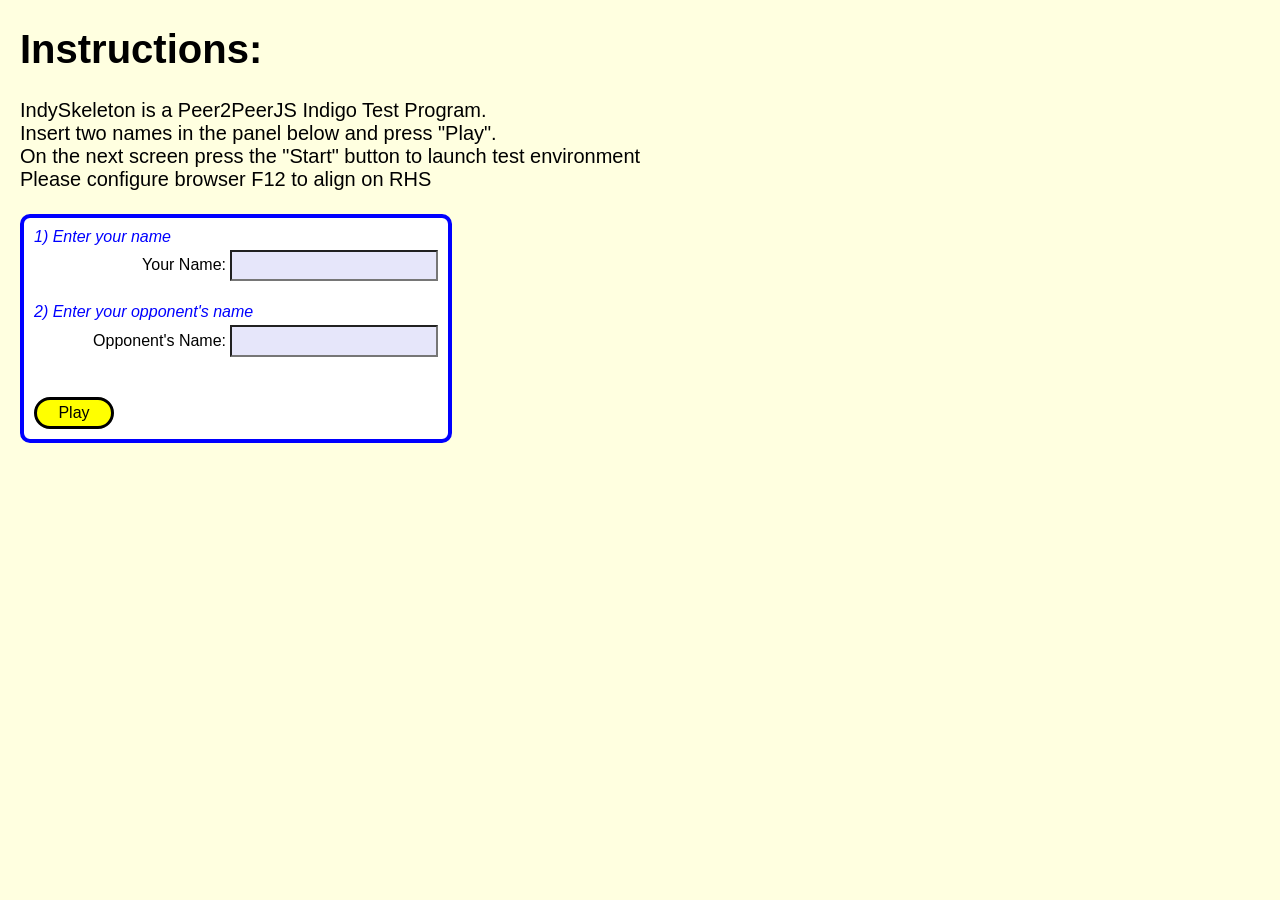
<file: static/index.html>
<!DOCTYPE html>
<html>
  <head>
    <title>IndySkeleton</title>
    <style>
    body {
      padding: 0px;
      margin: 20px;
      overflow-x: hidden;
      overflow-y: hidden;
      background-size: 100vw 100vh;
      background-color: lightyellow;
      font-family: arial;
      font-size: 20px;
    }    
    </style>

    <link rel="stylesheet" href="./Rules.css" />    
  </head>
  <body>
    <h1>
      Instructions:
    </h1>
    <div>
      IndySkeleton is a Peer2PeerJS Indigo Test Program.<br>
      Insert two names in the panel below and press "Play".<br>
      On the next screen press the "Start" button to launch test environment<br>
      Please configure browser F12 to align on RHS<br><br>
    </div>
    <div id="readResults" class="configParams">
      <div>
        <i>1) Enter your name</i><br>
        <span title="This name is the first part of a key to establish the link to your opponent.">
          <div id="errorMsg1" class="configErrorMsg"><b>Invalid Name</b><br>
            Your name should be at least 3 characters long<br>
          </div>
          <div>
            <label for="myName" class="configLabel">Your Name:</label>
            <input id="myName" class="configValue" type="text" name="myName">  
          </div>
        </span>
      </div>

      <br>
      <div>
        <i>2) Enter your opponent&apos;s name</i><br>
        <span title="This name is the second part of a key to establish the link to your opponent.">
          <div id="errorMsg2" class="configErrorMsg"><b>Invalid Name</b><br>
            Your opponent&apos;s name should be at least 3 characters long and different from your name<br> 
          </div>
          <div>
            <label for="oppoName" class="configLabel">Opponent&apos;s Name:</label>
            <input id="oppoName" class="configValue" type="text" name="oppoName">  
          </div>
        </span>
      </div>
      
      <br>
     
    <br>
    <div id="Index">
      <button id="playButton" class="myButton" style="margin-right: 2em;" onclick = "Validate()">Play</button>
    </div>
    
    <script>
        
    function Validate() {
      console.log("@@@ Validate")

      // validate the new parameters

      var myName = document.getElementById("myName").value
      var oppoName = document.getElementById("oppoName").value

      var invalidParams = false;

      if (myName.length < 3)
      {
        document.getElementById("errorMsg1").style.display="block";
        invalidParams = true;
      }

      if (oppoName.length < 3)
      {
        document.getElementById("errorMsg2").style.display="block";
        invalidParams = true;
      }

      if (myName == oppoName)
      {
        document.getElementById("errorMsg2").style.display="block";
        invalidParams = true;
      }


      if (invalidParams == true) {
        // leave error message(s) showing if one or more paramters invalid
        document.getElementById("readResults").style.border="4px solid red";
        console.log("@@@ Invalid parameters detected")
        return;
      }

      // relocate to indigo environment
      window.location.href = "./index2.html?N1="+myName+"&N2="+oppoName;
    }
    </script>
  </body>
</html>
</file>
<file: static/Rules.css>
.myBoldGreen {
 font-weight: bold;
 color: #008000;
}
.myButton {
  width : 5em;
  height : 2em;
  padding : 0.5em, 2em;
  border-radius: 2em;
  font-size: 1em;
  font-family: Arial;
  color: black;
  background-color: yellow;
  border: 0.2em solid black;
}
.myButton:hover {
  width : 5em;
  height : 2em;
  padding : 0.5em, 2em;
  border-radius: 2em;
  font-size: 1em;
  font-family: Arial;
  color: black;
  background-color: yellow;
  border: 0.2em solid magenta;
  text-decoration: none;
}

.myRulesButton {
  width : 100px;
  height : 50px;
  padding : 100px,10px;
  border-radius: 50px;
  font-size: 1em;
  font-family: Arial;
  color: black;
  background-color: yellow;
  border: 6px solid black;
  text-decoration: none;
}
.myRulesButton:hover {
  width : 100px;
  height : 50px;
  padding : 100px,10px;
  border-radius: 50px;
  font-size: 30px;
  font-family: Arial;
  color: black;
  background-color: yellow;
  border: 6px solid magenta;
  text-decoration: none;
}

.myPanel {
  img {
    height: 8em;
    object-fit : contain;
  }
}

.rowM1 {
  margin-top: 2em;
  margin-bottom: 2em;
  display:grid;
  grid-template-columns: 30% 70%;
}

.columnM1 {
  float: left;
}

.columnM2 {
  float:right;
}

.columnM2 img {
  height: 100%;
  object-fit:contain;
}

table, th, tr, td {
  padding:4px;
  border-spacing: 0px;
  border: 2px solid black;
  border-collapse: collapse;
}

.configParams {
  font-size: 16px;
  font-family: Arial;
  color:blue;
  padding: 10px;
  width:max-content;
  border-radius: 10px;
  border: 4px solid blue;
  background-color: white;
}

.configLabel {
  width: 12em;
  height:1.2em;
  display:inline-block;
  text-align: right;
  color:black;
}

.configValue {
  font-size: 1em;
  font-family: Arial;
  /*width: 10em;*/
  height:1.6em;
  display:inline-block;
  text-align: left;
  background-color:lavender;
  color:black;
  margin-top: 0.25em;
  margin-bottom: 0.25em;
}

.configErrorMsg {
  font-style: italic;
  color:red;
  display:none;
}
</file>
